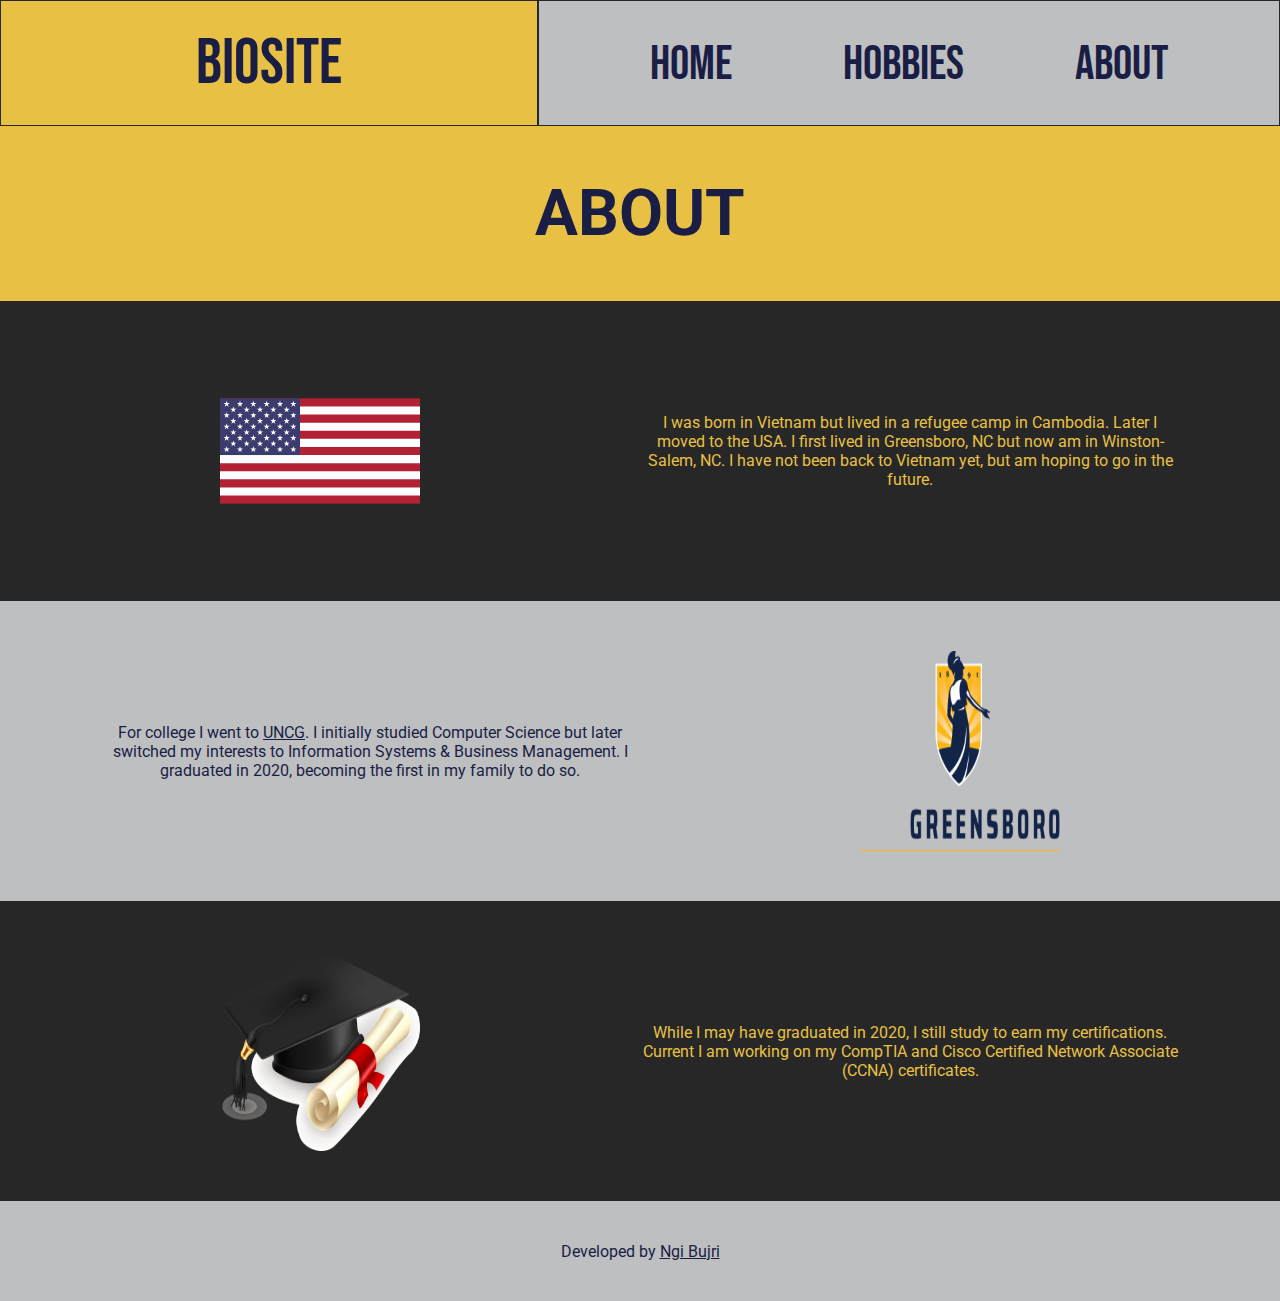
<file: about.html>
<!DOCTYPE html>
<html lang="en">
  <head>
    <meta charset="UTF-8" />
    <meta http-equiv="X-UA-Compatible" content="IE=edge" />
    <meta name="viewport" content="width=device-width, initial-scale=1.0" />
    <link rel="stylesheet" href="./styles.css" />
    <link rel="preconnect" href="https://fonts.googleapis.com" />
    <link rel="preconnect" href="https://fonts.gstatic.com" crossorigin />
    <link
      href="https://fonts.googleapis.com/css2?family=Bebas+Neue&family=Roboto:wght@400;700;900&display=swap"
      rel="stylesheet"
    />
    <title>bioSite - About</title>
  </head>
  <body>
    <nav class="nav-bar">
      <div class="logo-container">
        <p class="logo">bioSite</p>
      </div>
      <div class="nav-container">
        <ul class="nav-list">
          <li><a href="./index.html" class="nav-link">HOME</a></li>
          <li><a href="./hobby.html" class="nav-link">HOBBIES</a></li>
          <li><a href="./about.html" class="nav-link">ABOUT</a></li>
        </ul>
      </div>
    </nav>
    <div class="header">
      <h1>ABOUT</h1>
    </div>
    <div class="section section-one">
      <div class="hobby-left">
        <img src="./images/US_Flag.svg" alt="US Flag" class="hobby-img" />
      </div>
      <div class="hobby-right">
        <p class="text text-gold">
          I was born in Vietnam but lived in a refugee camp in Cambodia. Later I
          moved to the USA. I first lived in Greensboro, NC but now am in
          Winston-Salem, NC. I have not been back to Vietnam yet, but am hoping
          to go in the future.
        </p>
      </div>
    </div>
    <div class="section section-two">
      <div class="hobby-left">
        <p class="text text-blue">
          For college I went to
          <a
            href="https://www.uncg.edu/"
            target="_blank"
            class="uncg-link blue-link"
            >UNCG</a
          >. I initially studied Computer Science but later switched my
          interests to Information Systems & Business Management. I graduated in
          2020, becoming the first in my family to do so.
        </p>
      </div>
      <div class="hobby-right">
        <img src="./images/UNCG.png" alt="UNCG Logo" class="hobby-img" />
      </div>
    </div>
    <div class="section section-three">
      <div class="hobby-left">
        <img
          src="./images/grad_cap.png"
          alt="Graduation Cap"
          class="hobby-img"
        />
      </div>
      <div class="hobby-right">
        <p class="text text-gold">
          While I may have graduated in 2020, I still study to earn my
          certifications. Current I am working on my CompTIA and Cisco Certified
          Network Associate (CCNA) certificates.
        </p>
      </div>
    </div>
    <div class="footer">
      <p class="footer-text">
        Developed by
        <a href="https://github.com/nbujri" target="_blank" class="footer-link"
          >Ngi Bujri</a
        >
      </p>
    </div>
  </body>
</html>
</file>
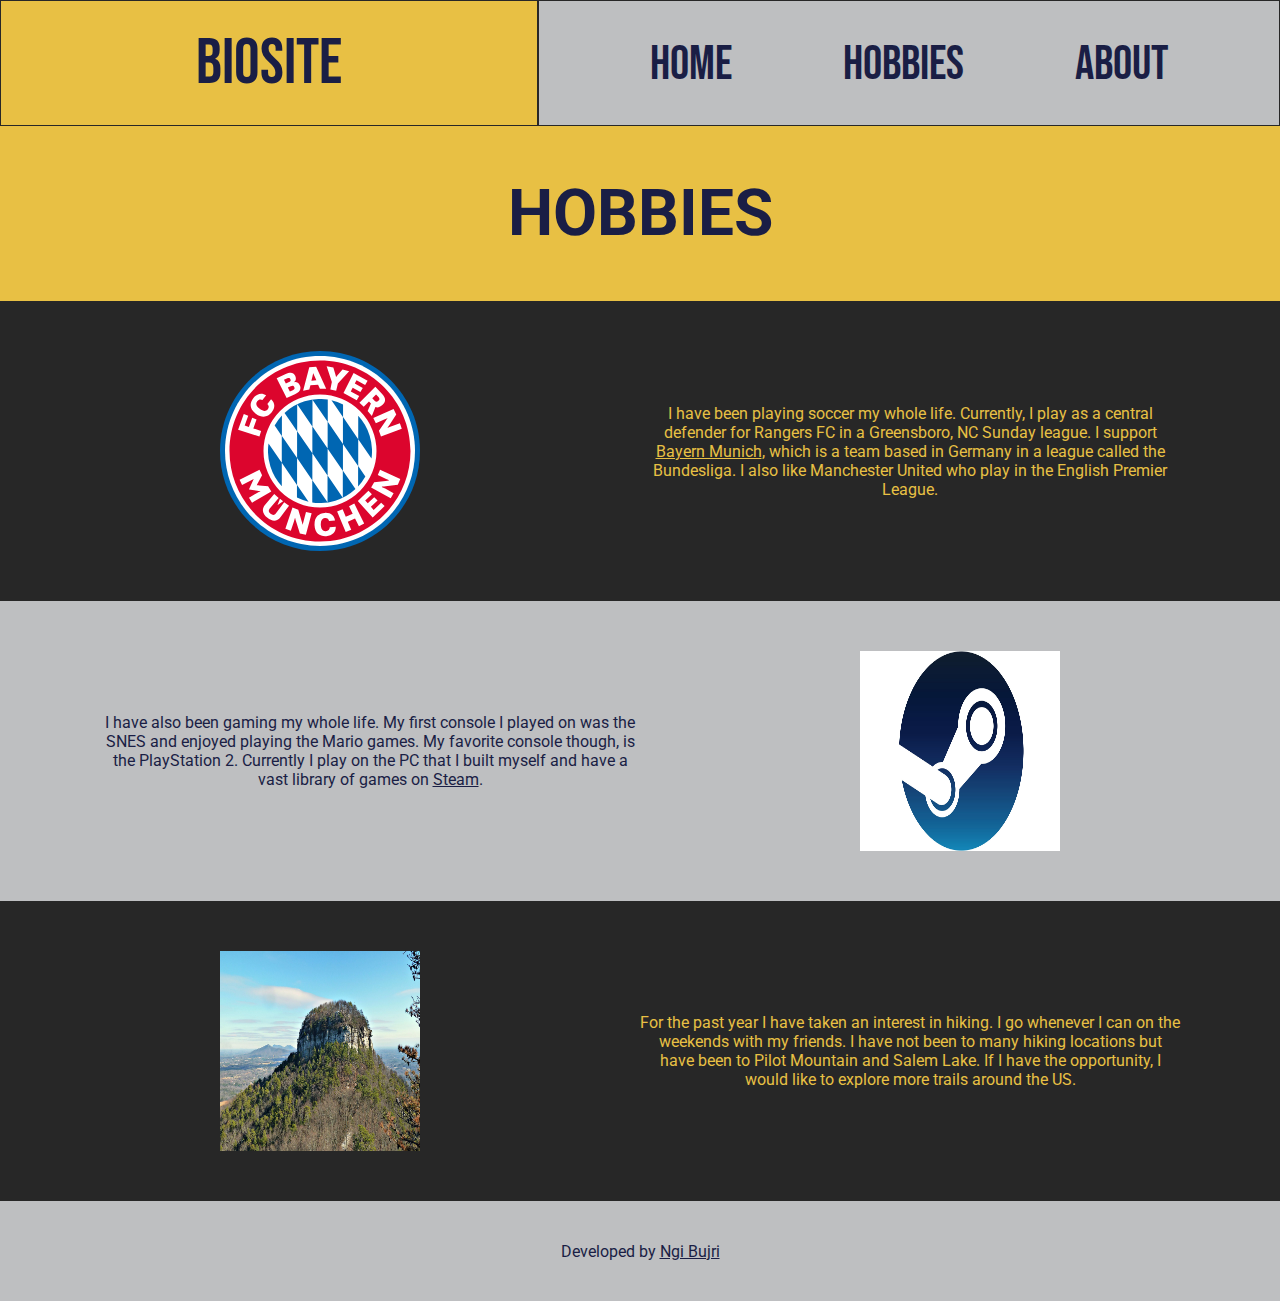
<file: hobby.html>
<!DOCTYPE html>
<html lang="en">
  <head>
    <meta charset="UTF-8" />
    <meta http-equiv="X-UA-Compatible" content="IE=edge" />
    <meta name="viewport" content="width=device-width, initial-scale=1.0" />
    <link rel="stylesheet" href="./styles.css" />
    <link rel="preconnect" href="https://fonts.googleapis.com" />
    <link rel="preconnect" href="https://fonts.gstatic.com" crossorigin />
    <link
      href="https://fonts.googleapis.com/css2?family=Bebas+Neue&family=Roboto:wght@400;700;900&display=swap"
      rel="stylesheet"
    />
    <title>bioSite - Hobbies</title>
  </head>
  <body>
    <nav class="nav-bar">
      <div class="logo-container">
        <p class="logo">bioSite</p>
      </div>
      <div class="nav-container">
        <ul class="nav-list">
          <li><a href="./index.html" class="nav-link">HOME</a></li>
          <li><a href="./hobby.html" class="nav-link">HOBBIES</a></li>
          <li><a href="./about.html" class="nav-link">ABOUT</a></li>
        </ul>
      </div>
    </nav>
    <div class="header">
      <h1>HOBBIES</h1>
    </div>
    <div class="section section-one">
      <div class="hobby-left">
        <img
          src="./images/FC_Bayern_Munich_Logo_2017.svg"
          alt="FC Bayern Munich Logo"
          class="hobby-img"
        />
      </div>
      <div class="hobby-right">
        <p class="text text-gold">
          I have been playing soccer my whole life. Currently, I play as a
          central defender for Rangers FC in a Greensboro, NC Sunday league. I
          support
          <a
            href="https://fcbayern.com/en"
            target="_blank"
            class="bayern-link gold-link"
            >Bayern Munich</a
          >, which is a team based in Germany in a league called the Bundesliga.
          I also like Manchester United who play in the English Premier League.
        </p>
      </div>
    </div>
    <div class="section section-two">
      <div class="hobby-left">
        <p class="text text-blue">
          I have also been gaming my whole life. My first console I played on
          was the SNES and enjoyed playing the Mario games. My favorite console
          though, is the PlayStation 2. Currently I play on the PC that I built
          myself and have a vast library of games on
          <a
            href="https://store.steampowered.com/"
            target="_blank"
            class="steam-link blue-link"
            >Steam</a
          >.
        </p>
      </div>
      <div class="hobby-right">
        <img src="./images/Steam-Logo.jpg" alt="Steam Logo" class="hobby-img" />
      </div>
    </div>
    <div class="section section-three">
      <div class="hobby-left">
        <img
          src="./images/pilot_mountain.jpg"
          alt="Steam Logo"
          class="hobby-img"
        />
      </div>
      <div class="hobby-right">
        <p class="text text-gold">
          For the past year I have taken an interest in hiking. I go whenever I
          can on the weekends with my friends. I have not been to many hiking
          locations but have been to Pilot Mountain and Salem Lake. If I have
          the opportunity, I would like to explore more trails around the US.
        </p>
      </div>
    </div>
    <div class="footer">
      <p class="footer-text">
        Developed by
        <a href="https://github.com/nbujri" target="_blank" class="footer-link"
          >Ngi Bujri</a
        >
      </p>
    </div>
  </body>
</html>
</file>
<file: styles.css>
* {
  margin: 0;
  padding: 0;
  box-sizing: border-box;
}

body {
  font-family: "Roboto", sans-serif;
}

.logo,
.nav-link {
  font-family: "Bebas Neue", cursive;
}

li {
  list-style: none;
}

.nav-bar {
  height: 14vh;
}

.nav-bar,
.nav-list,
.landing-container,
.logo-container,
.left,
.right {
  display: flex;
}

.logo-container {
  width: 42vw;
  justify-content: center;
  align-items: center;
  background-color: #e8c044;
  border: solid 1px #272727;
}

.nav-container {
  width: 58vw;
  background-color: #bebfc1;
  border: solid 1px #272727;
}

.nav-list {
  height: 14vh;
  justify-content: space-evenly;
  align-items: center;
}

.logo,
h1 {
  color: #1a1e45;
  font-size: 64px;
}

h2 {
  font-size: 40px;
}

.nav-link {
  color: #1a1e45;
  font-size: 48px;
  text-decoration: none;
}

.nav-link:visited {
  color: #1a1e45;
}

.nav-link:hover {
  text-decoration: underline;
  color: #e8c044;
  -webkit-text-stroke: 2px #272727;
}

/* footer styles start */
.footer {
  display: flex;
  height: 100px;
  width: 100%;
  justify-content: center;
  align-items: center;
  background-color: #bebfc1;
  color: #1a1e45;
}

.footer a {
  color: #1a1e45;
}

/* landing page styles */

.left {
  width: 42vw;
  background-color: #e8c044;
  height: 86vh;
  justify-content: center;
  align-items: center;
  border: solid 1px #272727;
}

.portrait {
  min-width: 100%;
  min-height: 100%;
  max-width: 100%;
  max-height: 100%;
}

.right {
  width: 58vw;
  height: 86vh;
  background-color: #272727;
  justify-content: center;
  align-items: center;
  border: solid 1px #272727;
}

.name {
  font-size: 128px;
  font-weight: bold;
  color: #e8c044;
  text-decoration: underline;
}

/* hobby and about styles */
.header {
  display: flex;
  justify-content: center;
  padding: 50px 0;
  background-color: #e8c044;
}

.section,
.hobby-left,
.hobby-right {
  display: flex;
}

.section {
  padding: 50px 0;
}

.hobby-left,
.hobby-right {
  width: 50vw;
  justify-content: center;
  align-items: center;
}

.section-one,
.section-three {
  background-color: #272727;
}

.section-two {
  background-color: #bebfc1;
}

.text-gold {
  color: #e8c044;
}

.text-blue {
  color: #1a1e45;
}

.hobby-img {
  width: 200px;
  height: 200px;
}

.hobby-right > .text {
  padding-right: 100px;
  text-align: center;
}

.hobby-left > .text {
  padding-left: 100px;
  text-align: center;
}

.bayern-link:visited {
  color: #e8c044;
}

.steam-link:visited,
.uncg-link:visited {
  color: #1a1e45;
}

.gold-link {
  color: #e8c044;
}

.blue-link {
  color: #1a1e45;
}
</file>
